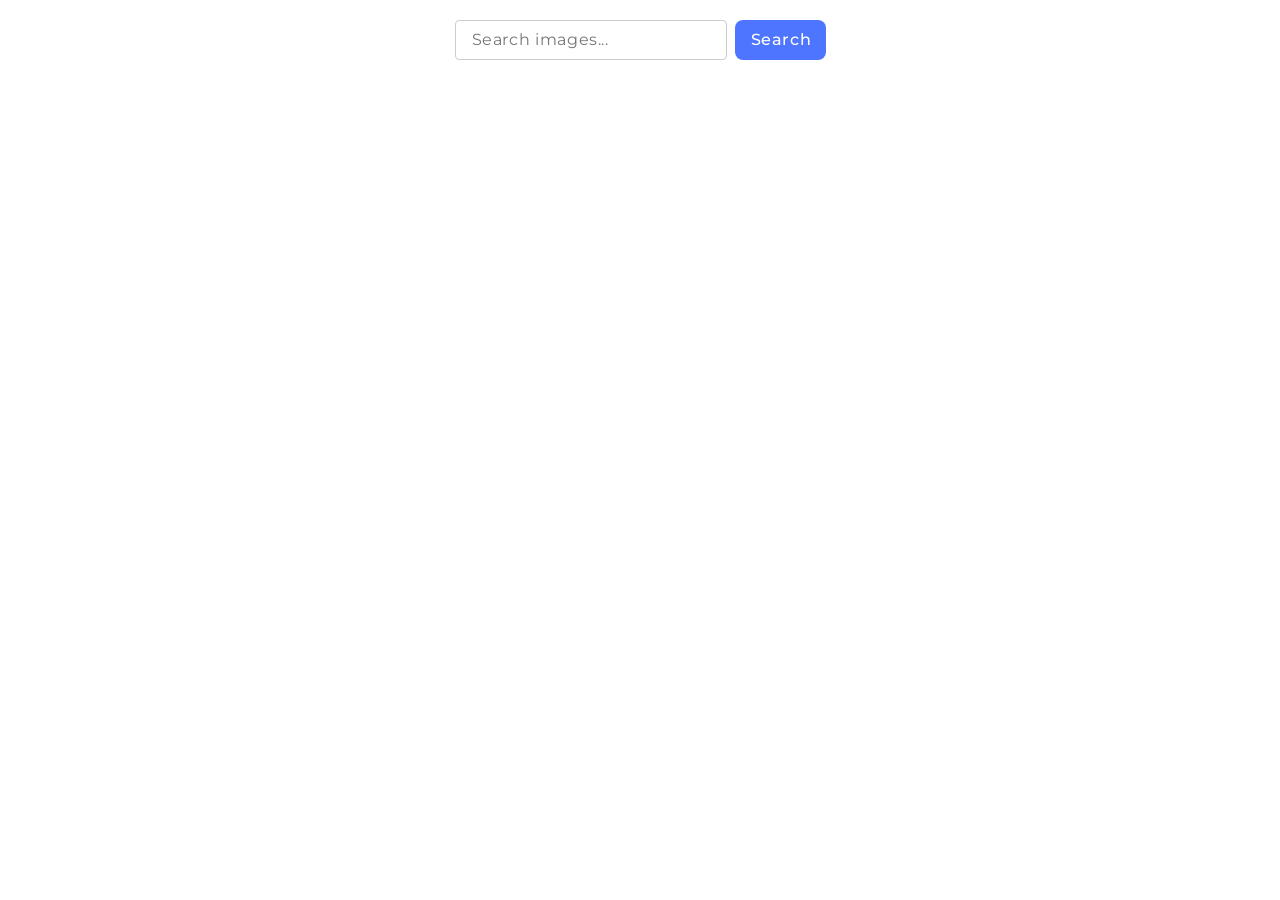
<file: src/index.html>
<!DOCTYPE html>
<html lang="en">

<head>
  <meta charset="UTF-8" />
  <link rel="icon" type="image/svg+xml" href="/favicon.svg" />
  <meta name="viewport" content="width=device-width, initial-scale=1.0" />
  <title>Document</title>
  <link rel="preconnect" href="https://fonts.googleapis.com">
  <link rel="preconnect" href="https://fonts.gstatic.com" crossorigin>
  <link href="https://fonts.googleapis.com/css2?family=Montserrat:ital,wght@0,100..900;1,100..900&display=swap"
    rel="stylesheet">
  <link rel="stylesheet" href="./css/styles.css" />
</head>

<body>
  <form class="form">
    <input class="search-input" type="text" name="search-text" placeholder="Search images..." required />
    <button class="btn-search" type="submit">Search</button>
  </form>

  <div class="loader-container">
    <span class="loader hidden"></span>
  </div>

  <ul class="gallery"></ul>

  <script type="module" src="./main.js"></script>
</body>

</html>
</file>
<file: src/css/styles.css>
@import './base.css';
@import './reset.css';

.loader-container {
  display: flex;
  justify-content: center;
  padding: 32px;
}

.loader {
  width: 48px;
  height: 48px;
  border: 5px solid #fff;
  border-bottom-color: #ff3d00;
  border-radius: 50%;
  display: inline-block;
  box-sizing: border-box;
  animation: rotation 1s linear infinite;
}

.hidden {
  display: none;
}

@keyframes rotation {
  0% {
    transform: rotate(0deg);
  }
  100% {
    transform: rotate(360deg);
  }
}

.form {
  display: flex;
  justify-content: center;
  gap: 8px;
  padding-top: 20px;
  height: 40px;
}

.search-input {
  font-family: 'Montserrat', sans-serif;
  font-weight: 400;
  font-size: 16px;
  line-height: 150%;
  letter-spacing: 0.04em;
  color: #808080;
  padding: 8px 16px 8px 16px;

  border-radius: 4px;
  border: 1px solid #ccc;
  width: 238px;
}

.search-input:hover {
  border-color: #000000;
}

.search-input:focus {
  font-family: 'Montserrat', sans-serif;
  font-weight: 400;
  font-size: 16px;
  line-height: 150%;
  letter-spacing: 0.04em;
  color: #2e2f42;
  outline: none;
  border-color: #4e75ff;
  box-shadow: 0 0 5px rgba(0, 123, 255, 0.5);
}

.btn-search {
  font-family: 'Montserrat', sans-serif;
  font-weight: 500;
  font-size: 16px;
  line-height: 150%;
  letter-spacing: 0.04em;
  color: #fff;

  padding: 8px 16px;
  background-color: #4e75ff;
  color: #fff;
  border: none;
  border-radius: 8px;
  padding: 8px 16px;
  width: 91px;
  cursor: pointer;
}

.btn-search:hover {
  background-color: #6c8cff;
}

.gallery {
  display: flex;
  flex-wrap: wrap;
  gap: 24px;
  justify-content: center;
  list-style: none;
  padding: 0;
  margin: 0;
}

.gallery-item {
  border: 1px solid #808080;
  width: 360px;
  overflow: hidden;
  width: calc((100% - 72px) / 4);
}

.gallery-item img {
  width: 100%;
  height: 200px;
  object-fit: cover;
}

.info {
  padding: 4px 25px 4px 20px;
  font-size: 12px;
  line-height: 1.5;
  height: 48px;
}

.info-list {
  display: flex;
  padding: 0;
  margin: 0;
  list-style: none;
  justify-content: space-between;
}

.info-item {
  display: flex;
  flex-direction: column;
  justify-content: center;
  align-items: center;
}

.title-info-item {
  font-weight: 600;
  line-height: 133%;
}

.info-item-value {
  font-family: 'Montserrat', sans-serif;
  font-weight: 400;
  font-size: 12px;
  line-height: 200%;
  letter-spacing: 0.04em;
  color: #2e2f42;
}
</file>
